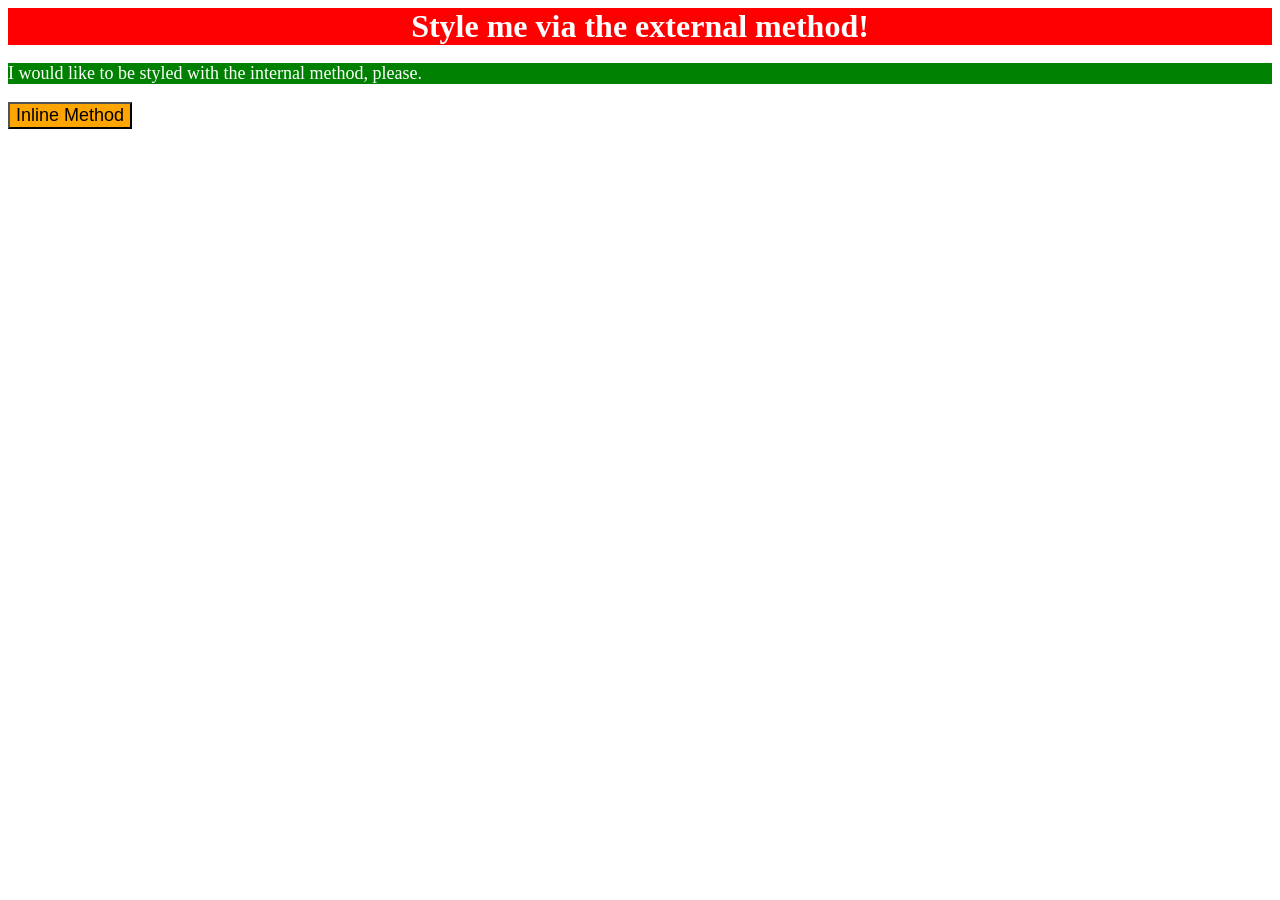
<file: foundations/intro-to-css/01-css-methods/index.html>
<!DOCTYPE html>
<html lang="en">
  <head>
    <meta charset="UTF-8">
    <meta http-equiv="X-UA-Compatible" content="IE=edge">
    <meta name="viewport" content="width=device-width, initial-scale=1.0">
    <title>Methods for Adding CSS</title>
    <link rel="stylesheet" href="styles.css">
    <!-- Internal Method -->
    <style>
      p {
        color: white; 
        background-color: green; 
        font-size: 18px
      }
    </style>
  </head>
  <body>
    <div id="top">Style me via the external method!</div>
    <p>I would like to be styled with the internal method, please. </p>
    <button style="color: black; background-color: orange; font-size: 18px">
      Inline Method
    </button>
  </body>
</html>
</file>
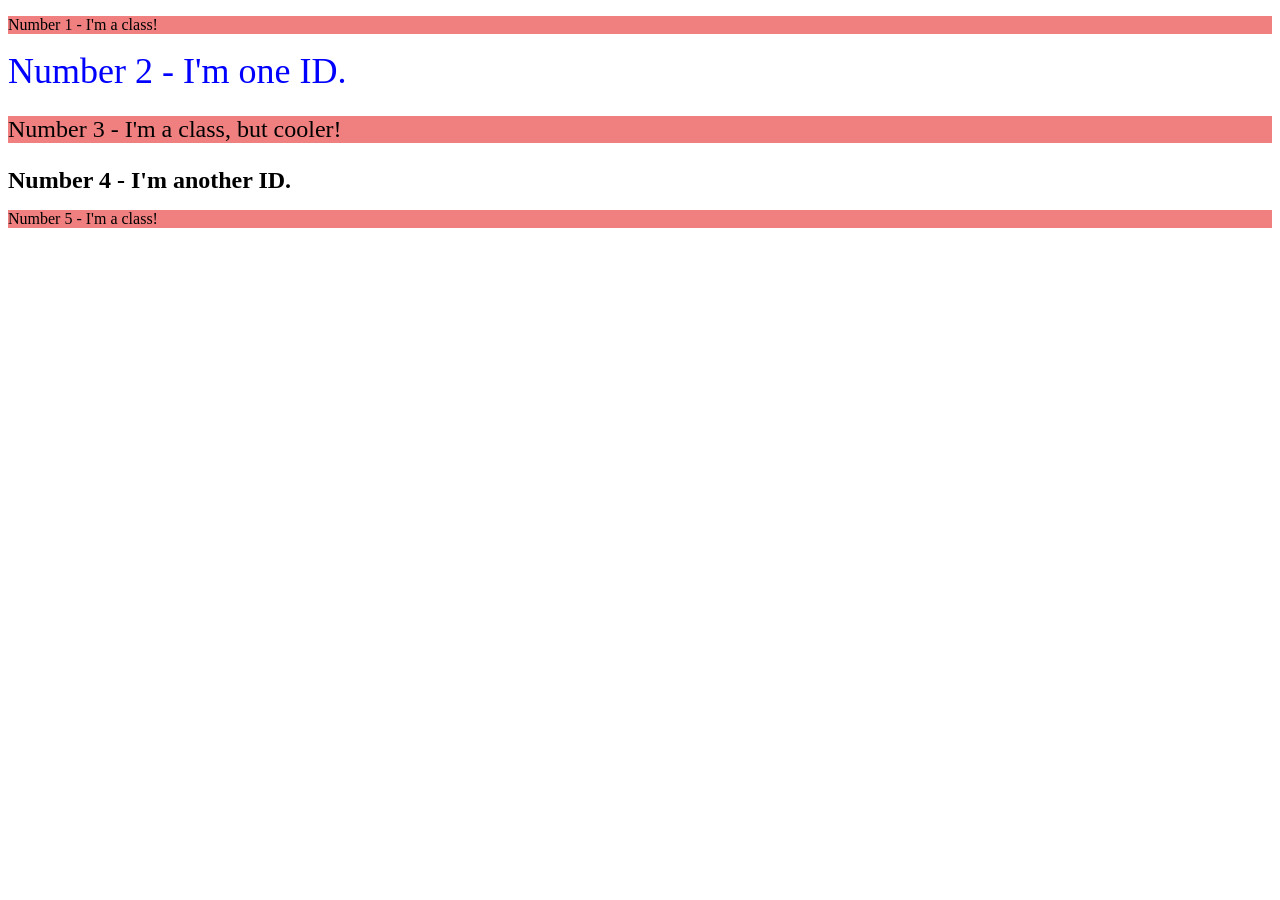
<file: foundations/intro-to-css/02-class-id-selectors/index.html>
<!DOCTYPE html>
<html lang="en">
  <head>
    <meta charset="UTF-8">
    <meta http-equiv="X-UA-Compatible" content="IE=edge">
    <meta name="viewport" content="width=device-width, initial-scale=1.0">
    <title>Class and ID Selectors</title>
    <link rel="stylesheet" href="style.css">
  </head>
  <body>
    <p class="odds">Number 1 - I'm a class!</p>
    <div id="second">Number 2 - I'm one ID.</div>
    <p class="odds adjustsize">Number 3 - I'm a class, but cooler!</p>
    <div id="fourth">Number 4 - I'm another ID.</div>
    <p class="odds">Number 5 - I'm a class!</p>
  </body>
</html>
</file>
<file: foundations/intro-to-css/01-css-methods/styles.css>
#top {
    color: white;
    background-color: red;
    font-size: 32px;
    text-align: center;
    font-weight: bold;
    font-family: "Time New Roman";
}
</file>
<file: foundations/intro-to-css/02-class-id-selectors/style.css>
/* Add CSS Styling */
.odds {
    color: black;
    background-color: lightcoral;
}

.odds.adjustsize {
    font-size: 24px;
}

#second {
    color: blue;
    font-size: 36px;
}

#fourth {
    color: black;
    font-weight: bold;
    font-size:24px;
}
</file>
